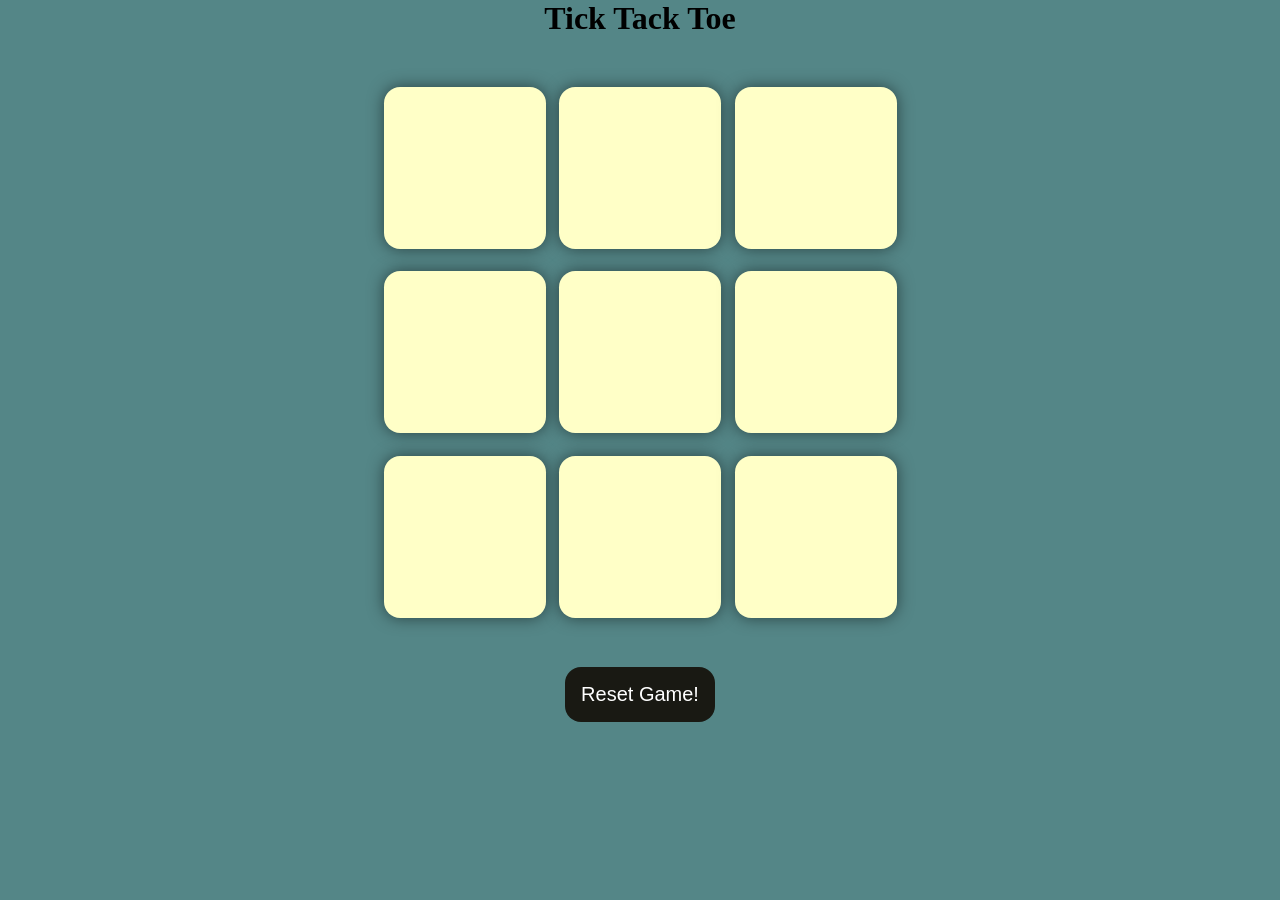
<file: index.html>
<!DOCTYPE html>   
<html lang="en">
<head>
    <meta charset="UTF-8">
    <meta name="viewport" content="width=device-width, initial-scale=1.0">
    <title>Welcome-Tick Tackers</title>
    <link rel="stylesheet" href="style.css">
</head>
<body>
    <div class="msg-contain hide">
        <p id="winner">Winner</p>
         <button id="btn-newgame">New Game</button>

    </div>
  
    <main>
        <h1>Tick Tack Toe</h1>
        <div class="container">
            <div class="game">

                <button class="btn-box"></button>
                <button class="btn-box"></button>
                <button class="btn-box"></button>
                <button class="btn-box"></button>
                <button class="btn-box"></button>
                <button class="btn-box"></button>
                <button class="btn-box"></button>
                <button class="btn-box"></button>
                <button class="btn-box"></button>
            
            </div>
        </div>
        <button id="btn-reset">Reset Game!</button>
       
    </main>
    
    
    <script src="app.js"></script>
</body>
</html>
</file>
<file: style.css>
*{
    margin: 0;
    padding: 0;

}

body{
    background-color: #548687;
    text-align: center;

}

.container{
    height: 70vh;
    display: flex;
    justify-content: center;
    align-items: center;

}

.game{
    height: 60vmin;
    width: 60vmin;
    display: flex;
    flex-wrap: wrap;
    justify-content: center;
    align-items: center;
    gap: 1.5vmin;

}
.btn-box{
    height: 18vmin;
    width: 18vmin;
    border-radius: 10%;
    border: none;
    box-shadow: 0 0 1rem rgba(0,0,0,0.5);
    font-size: 9vmin;
    color: #b0413e;
    background-color: #ffffc7;




}

#btn-reset {
    padding: 1rem;
    font-size: 1.25rem;
    background-color: #191913;
    color: white;
    border: none;
    border-radius: 1rem;

}

#btn-newgame {
    padding: 1rem;
    font-size: 1.25rem;
    background-color: #191913;
    color: white;
    border: none;
    border-radius: 1rem;

}


#winner{
    color: #ffffc7;
    font-size: 5vmin;
}

.msg-contain{
    height: 100vmin;
    display:flex;
    flex-wrap: wrap;
    justify-content: center;
    align-items: center;
    flex-direction: column;
    gap: 4rem;
}

.hide {
    display:none;
}
</file>
